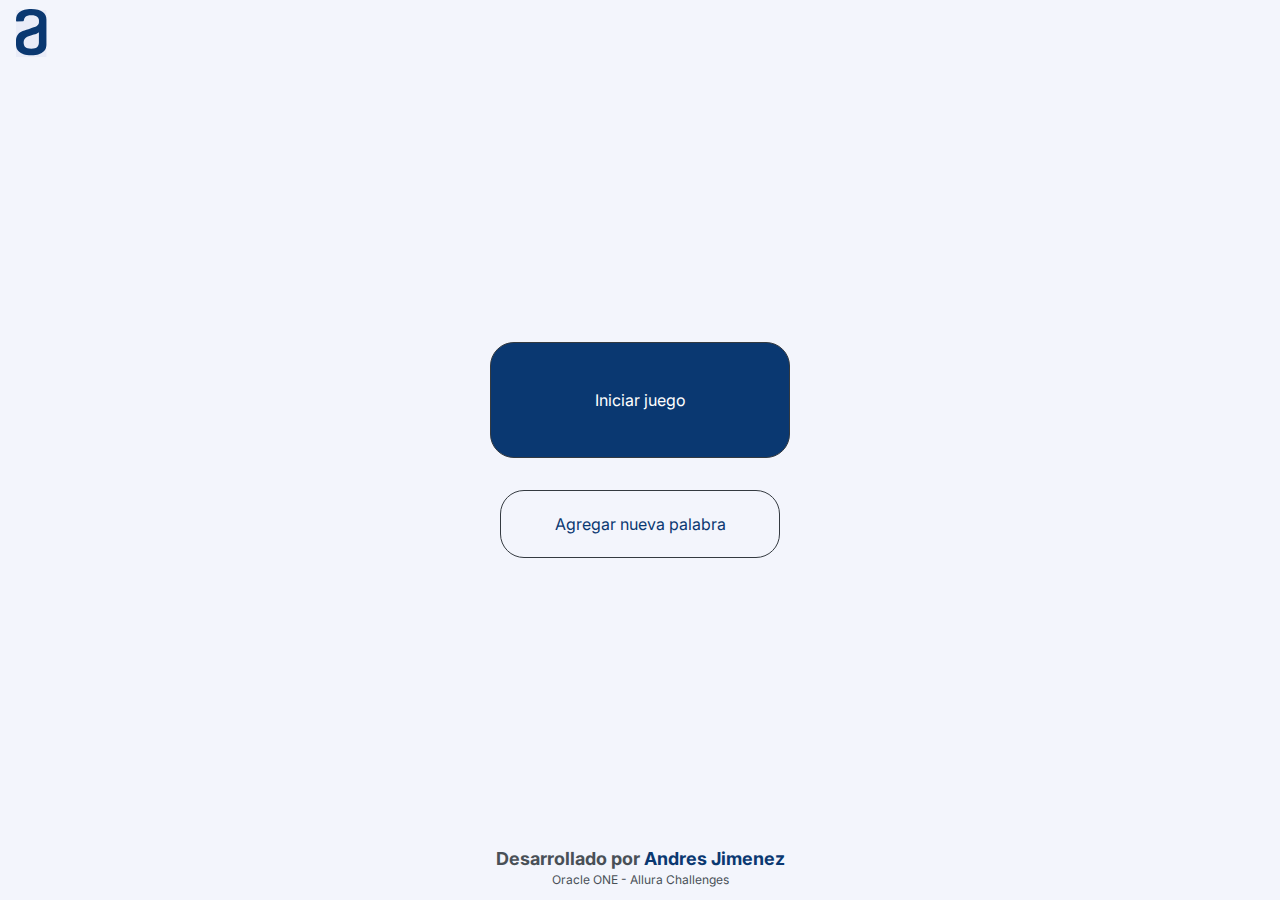
<file: index.html>
<!DOCTYPE html>
<html lang="es">
<head>
    <meta charset="UTF-8">
    <meta http-equiv="X-UA-Compatible" content="IE=edge">
    <meta name="viewport" content="width=device-width, initial-scale=1.0">
    <title>El ahorcado</title>
    <link rel="preconnect" href="https://fonts.googleapis.com">
    <link rel="preconnect" href="https://fonts.gstatic.com" crossorigin>
    <link href="https://fonts.googleapis.com/css2?family=Inter:wght@400;700&display=swap" rel="stylesheet">
    <link rel="stylesheet" href="assets/css/normalize.css">
    <link rel="stylesheet" href="assets/css/base.css">
    <link rel="stylesheet" href="assets/css/modules.css">
    <link rel="stylesheet" href="assets/css/header.css">
    <link rel="stylesheet" href="assets/css/main.css">
    <link rel="stylesheet" href="assets/css/footer.css">
</head>
<body>
    
    <header class="header">
        <section class="container">
            <img src="assets/images/logo.svg" alt="Logo del juego del ahorcado" class="header__image">
        </section>
    </header>

    <main class="main container">
        <div id="indexView" class="main__buttons">
            <button id="startGameButton" class="button button--primary button--index">Iniciar juego</button>
            <button id="addNewWordButton" class="button button--secondary button--index">Agregar nueva palabra</button>
        </div>
        
        <form id="addWordView" class="form invisible">
            <textarea id="newWordTextarea" class="form__textarea" placeholder="Ingrese una palabra"></textarea>
            <div class="form__buttons">
                <span class="form__warning">Máx. de 8 letras</span>
                <button id="saveWordButton" class="button button--primary">Guardar y empezar</>
                <button id="cancelButton" class="button button--secondary">Cancelar</button>
            </div>
        </form>

        <div id="gameView" class="game invisible">
            <div class="game__canvas--container">
                <canvas id="gameCanvas" class="game__canvas" width="300px" height="400px"></canvas>
            </div>
            <div id="wordBoard" class="game__word">
                <!-- <div class="game__letter">M</div> -->
            </div>
            <div id="wrongLetters" class="game__wrong-letters">
                <!-- <span class="game__wrong-letter">B</span> -->
            </div>
            <div class="game__buttons">
                <button id="newGameButton" class="button button--primary">Nuevo juego</button>
                <button id="endGameButton" class="button button--secondary">Desistir</button>
            </div>
            <div id="gameMessage" class="game__message"></div>
        </div>

    </main>

    <footer class="footer">
        <section class="container">
            <h2 class="footer__title">Desarrollado por <a href="https://www.linkedin.com/in/amaujipe/" target="_blank">Andres Jimenez</a></h2>
            <p class="footer__paragraph">Oracle ONE - Allura Challenges</p>
        </section>
    </footer>
    
    <script src="assets/js/start-new-game.js"></script>
    <script src="assets/js/helpers.js"></script>
    <script src="assets/js/draw-hangman.js"></script>
    <script src="assets/js/main.js"></script>
    <script src="assets/js/button-listerners.js"></script>

</body>
</html>
</file>
<file: assets/css/base.css>
:root {

    /*----- COLORS -----*/
    --background-color  : #F3F5FC;
    --primary-color     : #0A3871;
    --text-color        : #495057;
    --text-color-bold   : #343A40;
    --white-color       : #FFFFFF;

    /*----- FONTS -----*/
    --main-font: 'Inter', sans-serif;

}

* {
    box-sizing: border-box;
    margin: 0;
    padding: 0;
}

a {
    text-decoration: none;
}

body {
    background-color: var(--background-color);
    color:var(--text-color);
    font-family: var(--main-font);
}

h1, h2, h3, h4, h5, h6 {
    margin: 0;
}

img {
    max-width: 100%;
}
</file>
<file: assets/css/modules.css>
.container {
    margin-right: 1rem;
    margin-left: 1rem;
}

.invisible {
    display: none !important;
}

.button {
    border: 1px solid var(--text-color-bold);
    border-radius: 1.5rem;
    padding: 1.5rem;
    text-align: center;
}

.button--primary {
    background-color: var(--primary-color);
    color: var(--white-color);
}

.button--secondary {
    background-color: var(--background-color);
    color: var(--primary-color);
}


@media screen and (max-width: 1023px) {

    .container {
        margin-right: 2.5rem;
        margin-left: 2.5rem;
    }

}

@media screen and (max-width: 767px) {

    .container {
        margin-right: 1rem;
        margin-left: 1rem;
    }

}
</file>
<file: assets/css/header.css>
.header {
    color: var(--primary-color);
    display: flex;
    height: 4em;
    width: 100%;
}

.header .container {
    align-items: center;
    display: flex;
}

.header__image {
    margin-right: 0.125rem;
}
</file>
<file: assets/css/main.css>
.main {
    align-items: center;
    display: flex;
    justify-content: center;
    margin: 0 auto;
    height: calc(100vh - 8em);
    width: 60vw;
}

.main__buttons {
    align-items: center;
    display: flex;
    flex-direction: column;
}

.main__buttons .button--index:first-child {
    margin-bottom: 2rem;
    padding: 3rem;
    width: 300px;
}

.main__buttons .button--index:last-child {
    width: 280px;
}

.form {
    height: calc(100vh - 24em);
}

.form,
.game {
    display: flex;
    flex-direction: column;
    justify-content: space-between;
    width: 100%;
}

.form__textarea {
    background-color: var(--background-color);
    border: none;
    font-size: 1rem;
    resize: none;
}

.form__textarea:focus {
    outline: none;
}

.form__textarea,
.form__textarea::placeholder {
    color: var(--primary-color);
    font-size: 2rem;
    opacity: 1;
}

.form__buttons,
.game__buttons {
    display: flex;
    flex-wrap: wrap;
    justify-content: space-between;
}

.form__warning {
    margin-bottom: 0.5rem;
    width: 100%;
}

.form__warning::before {
    content: url(../images/warning.svg);
    margin-right: 0.25rem;
    vertical-align: middle;
}

.form__buttons .button,
.game__buttons .button {
    width: 48.5%;
}

.game {
    margin-bottom: 4em;
}

.game__canvas--container {
    display: flex;
    justify-content: center;
    align-items: center;
}

.game__canvas {
    height: 400px;
    width: 300px;
}

.game__word {
    display: flex;
    justify-content: space-evenly;
    margin-bottom: 1rem;
}

.game__letter {
    width: 2.5rem;
    height: 2.5rem;
    font-size: 2.5rem;
    color: var(--primary-color);
    text-align: center;
    box-sizing: content-box;
    padding-bottom: 0.125rem;
    border-bottom: 3px solid var(--primary-color);
}

.game__wrong-letters {
    height: 1.75rem;
    font-size: 1.5rem;
    margin-bottom: 1rem;
    text-align: center;
}

.game__message {
    background-color: var(--primary-color);
    border-radius: 24px;
    color: var(--white-color);
    font-size: 2rem;
    padding: 1rem 2rem;
    position: absolute;
    top: 32.5%;
    left: 50%;
    transform: translate(-50%, -50%);
    text-align: center;
    vertical-align: middle;
}

@media screen and (max-width: 1023px) {

    .main {
        width: calc(100% - 5rem);
    }

    .game {
        margin-bottom: 0;
    }

    .game__canvas--container {

        height: 80%;
    }

    .game__letter {
        width: 40px;
        height: 40px;
        font-size: 40px;
    }

}

@media screen and (max-width: 767px) {

    .main {
        width: calc(100% - 2rem);
    }

    .form {
        height: calc(100vh - 12rem);
    }

    .form__buttons,
    .game__buttons {
        flex-direction: column;
    }

    .form__buttons .button,
    .game__buttons .button {
        width: 100%;
    }

    .form__buttons .button:nth-child(2),
    .game__buttons .button:first-child {
        margin-bottom: 0.5rem;
    }
    
    .game__canvas {
        /* width: 300px;
        height: 400px; */
    }

    .game__letter {
        width: 25px;
        height: 25px;
        font-size: 25px;
    }
}
</file>
<file: assets/css/footer.css>
.footer {
    align-items: center;
    height: 4em;
    display: flex;
    justify-content: center;
    width: 100%;
}

.footer .container {
    font-size: 0.75rem;
    text-align: center;
}

.footer__title {
    margin-bottom: 0.25rem;
}

.footer__title a {
    color: var(--primary-color);
    text-decoration: none;
}

@media screen and (max-width: 1023px) {
    .footer {
        position: absolute;
        bottom: 0;
    }
}
</file>
